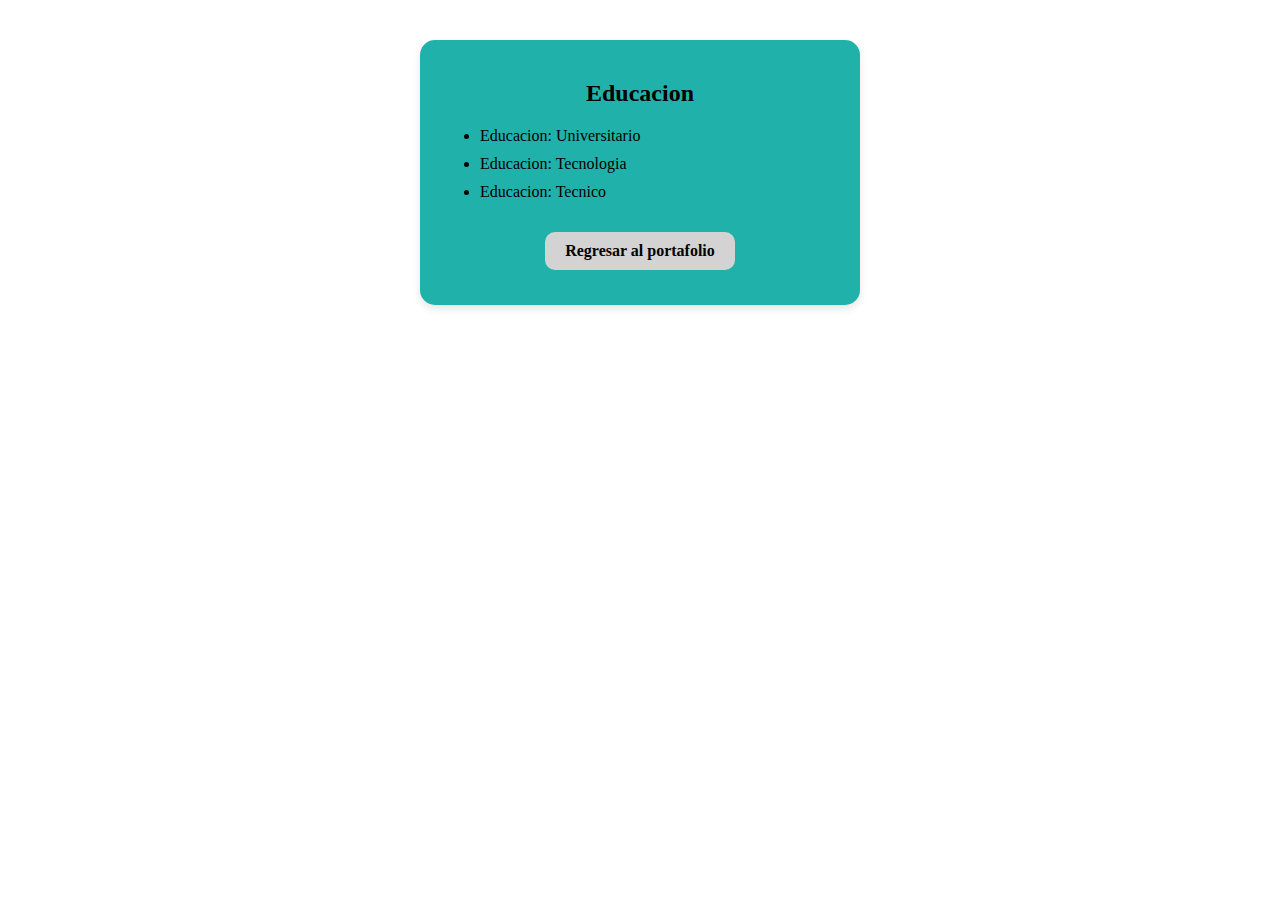
<file: education.html>
<!DOCTYPE html>
<html lang="en">
<head>
    <meta charset="UTF-8">
    <link rel="stylesheet" href="styles.css">
    <title>Educacion</title>
</head>
<body>
    <section>
        <div class="card">
            <h2>Educacion</h2>
            <ul>
                <li>Educacion: Universitario</li>
                <li>Educacion: Tecnologia</li>
                <li>Educacion: Tecnico</li>
            </ul>
            <a href="index.html" class="links-card" style="font-weight: bold;"> 
                Regresar al portafolio
            </a>
        </div>
    </section>
</body>
</html>
</file>
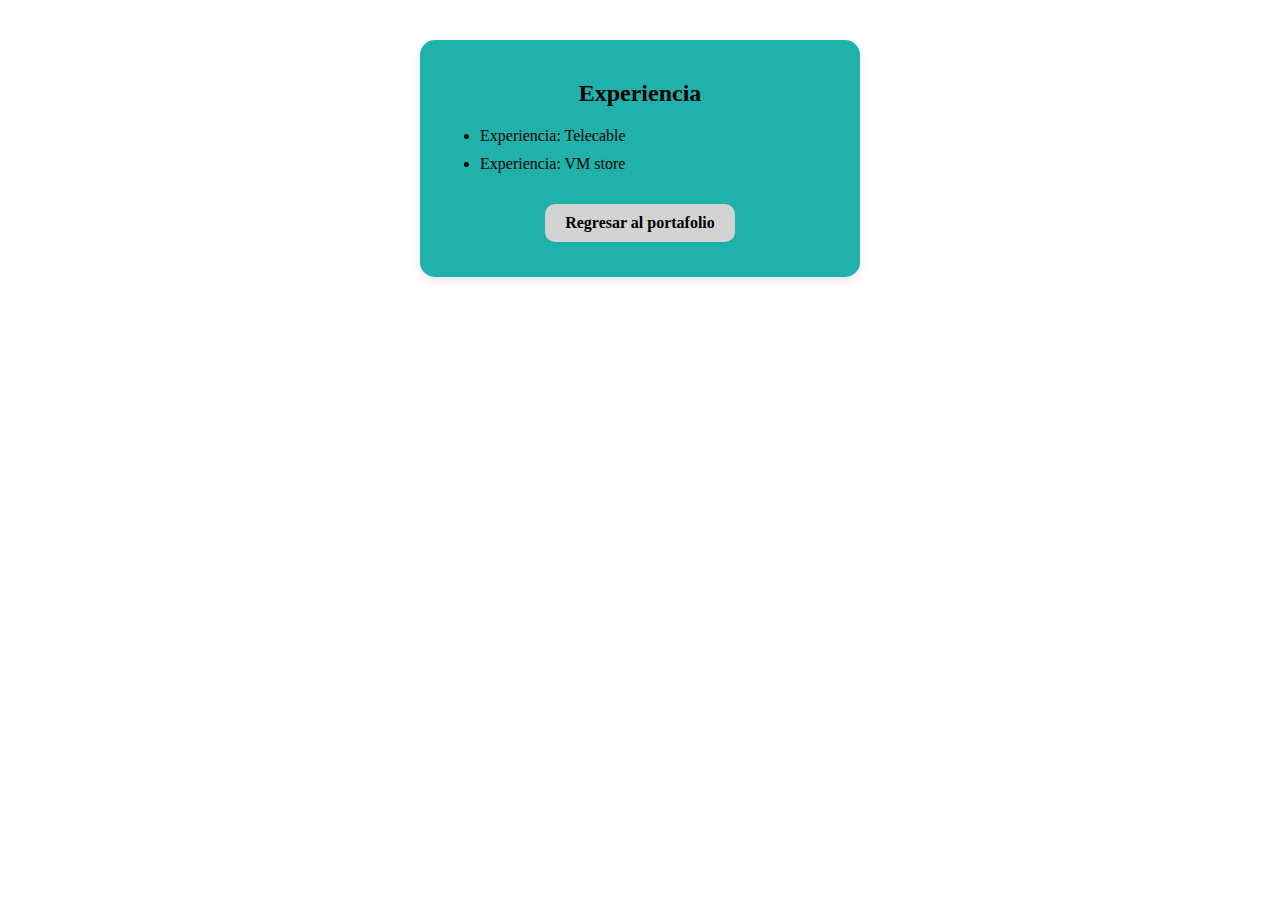
<file: experience.html>
<!DOCTYPE html>
<html lang="en">
<head>
    <meta charset="UTF-8">
    <link rel="stylesheet" href="styles.css">
    <title>Experiencia</title>
</head>
<body>
    <section>
        <div class="card">
            <h2>Experiencia </h2>
            <ul>
                <li>Experiencia: Telecable</li>
                <li>Experiencia: VM store</li>
            </ul>
            <a href="index.html" class="links-card" style="font-weight: bold;"> 
                Regresar al portafolio
            </a>
        </div>
    </section>
</body>
</html>
</file>
<file: styles.css>
.card {
    max-width: 400px;
    margin: 40px auto;
    background: lightseagreen;
    padding: 20px;
    border-radius: 15px;
    text-align: center;
    box-shadow: 0 4px 8px rgba(0, 0, 0, 0.1)

}

.avatar-container{
    margin-bottom: 20px;
}

.avatar{
    width: 120px;
    height: 120px;
    border-radius: 50%;
    object-fit: cover;

}

.description-container{
    margin-bottom: 20px;

}

.contact-container{
    margin-bottom: 20px;
    font-weight: bold;
}

.links-container a {
    margin: 0 15px;
    text-decoration: none;
    color: #333;
    font-weight: bold;

}

.links-card{
    display: inline-block;
    margin: 15px;
    padding: 10px 20px;
    background: lightgray;
    color: black;
    border-radius: 10px;
    text-decoration: none;
}

.card ul{
    text-align: left;
    margin-top: 10px;
}

.card li{
    margin-bottom: 10px;
        
}
</file>
